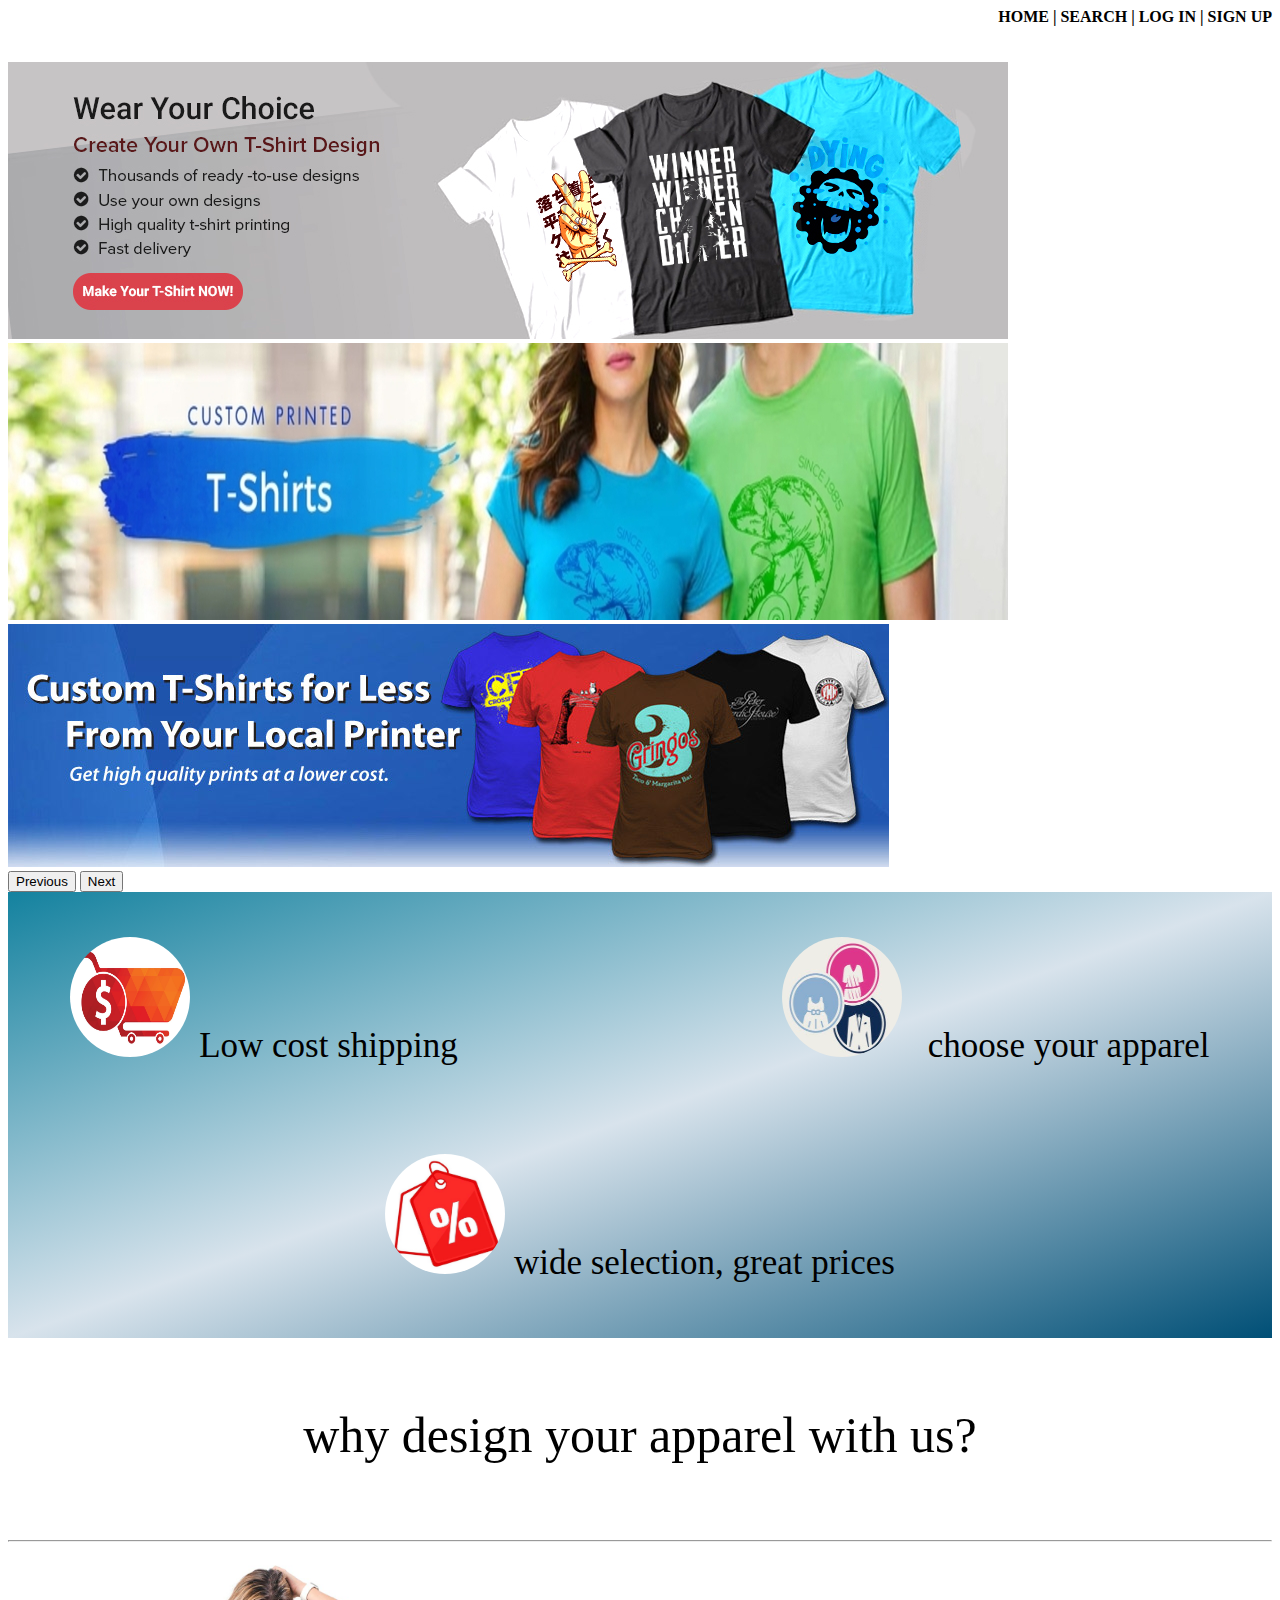
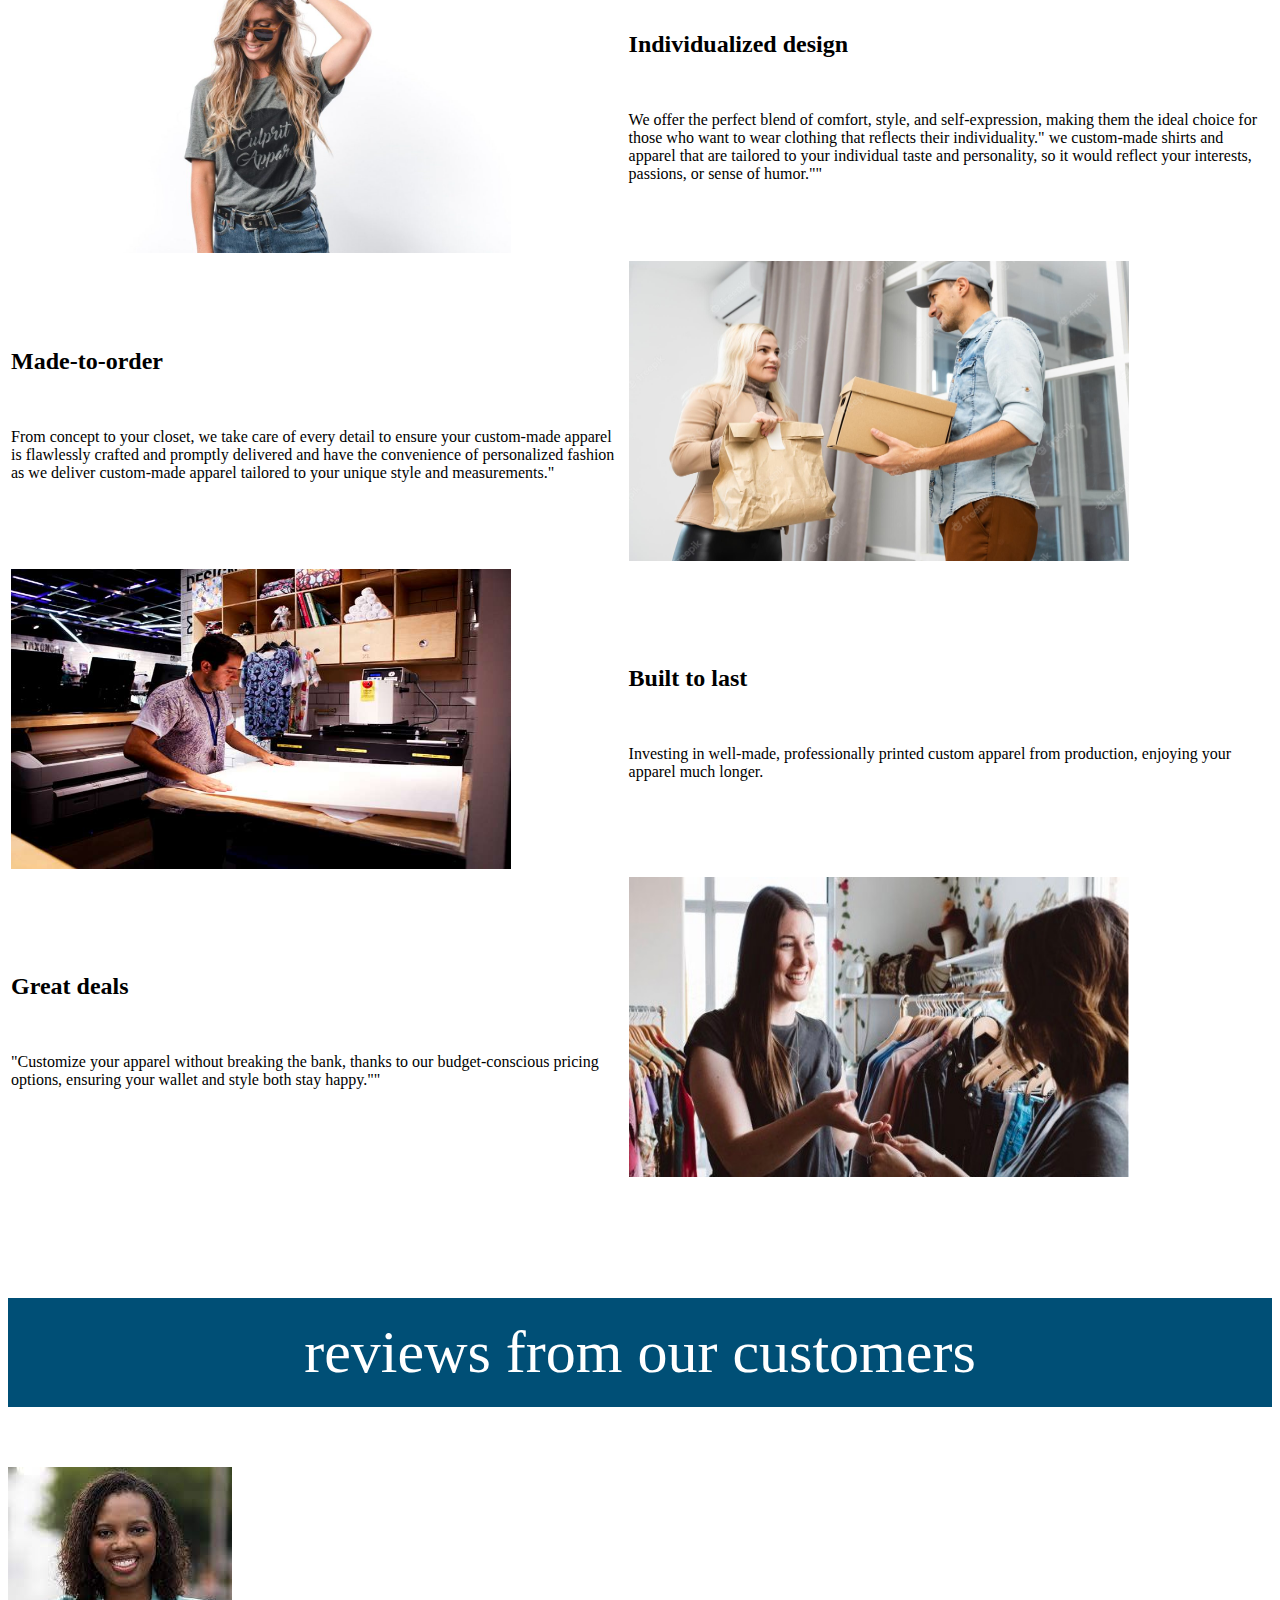
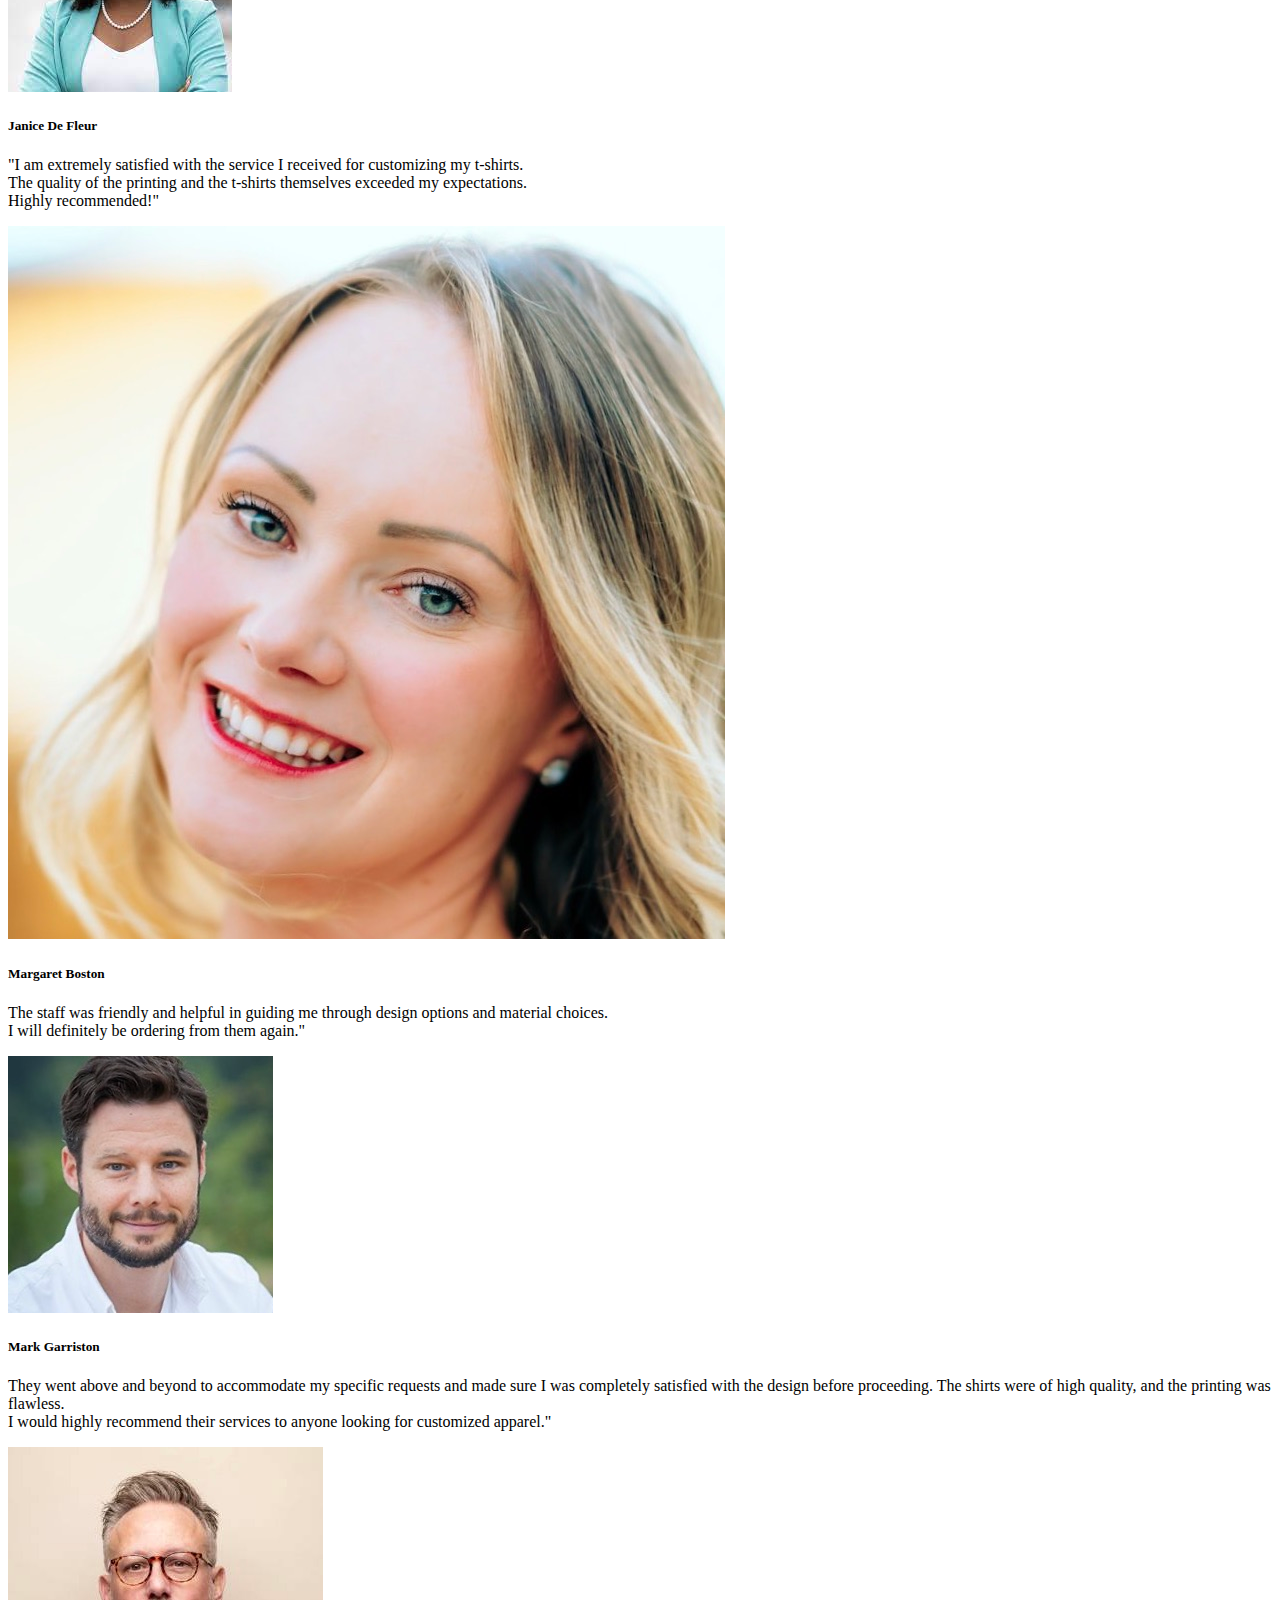
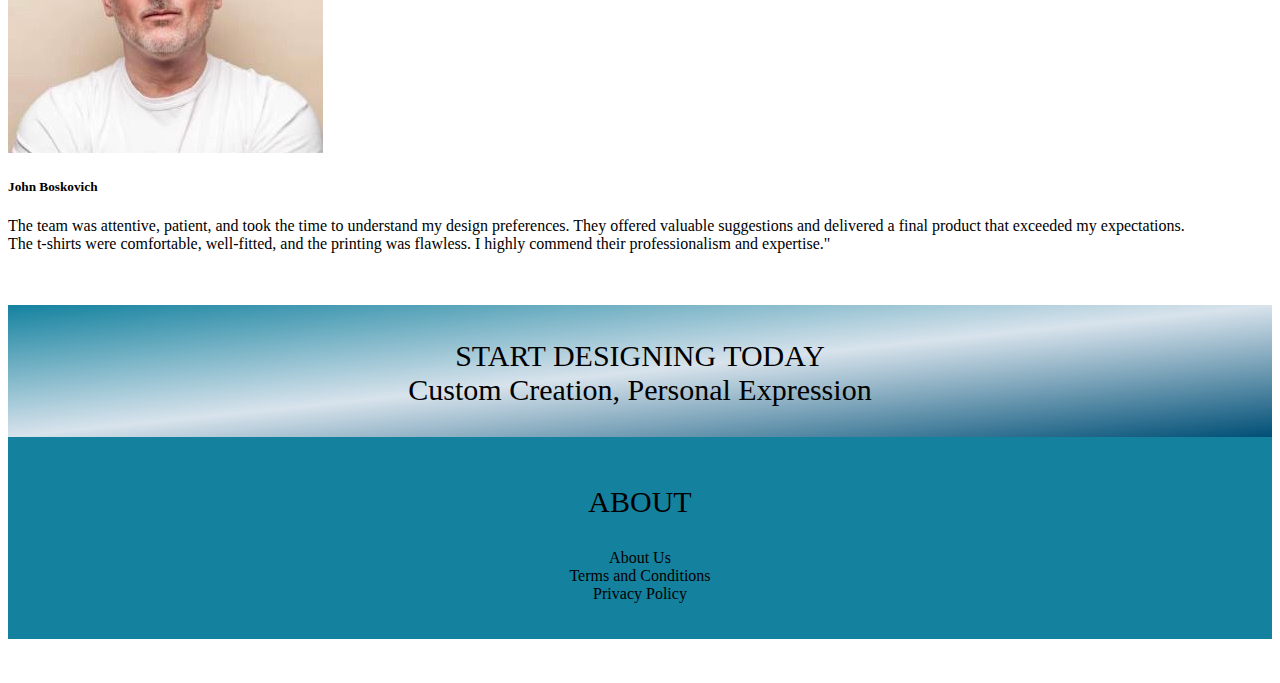
<file: index.html>
<!DOCTYPE html>
<html>
  <head>
    <meta charset="utf-8">
    <meta http-equiv="X-UA-Compatible" content="IE=edge">
    <title></title>
    <meta name="description" content="">
    <meta name="viewport" content="width=device-width, initial-scale=1">
    <link href="https://cdn.jsdelivr.net/npm/bootstrap@5.3.0-alpha1/dist/css/bootstrap.min.css" rel="stylesheet" integrity="sha384-GLhlTQ8iRABdZLl6O3oVMWSktQOp6b7In1Zl3/Jr59b6EGGoI1aFkw7cmDA6j6gD" crossorigin="anonymous">
          <script src="https://cdn.jsdelivr.net/npm/bootstrap@5.3.0-alpha1/dist/js/bootstrap.bundle.min.js" integrity="sha384-w76AqPfDkMBDXo30jS1Sgez6pr3x5MlQ1ZAGC+nuZB+EYdgRZgiwxhTBTkF7CXvN" crossorigin="anonymous"></script>
          <script src="https://cdn.jsdelivr.net/npm/bootstrap@5.3.0-alpha1/dist/js/bootstrap.bundle.min.js"></script>
    <link rel="stylesheet" href="index.css">

  <style>
     a{
        text-decoration: none;
        color: black;
    }

    a:hover {
        color: #f2f2f2;
        font-size: 30px;
    }
    </style>
  </head>
  <link rel="stylesheet" rel="https://cdn.jsdelivr.net/npm/bootstrap@5.3.0-alpha1/dist/css/bootstrap.min.css">
    <nav>
      <b>
       <a href="home.html">HOME</a> |
       <a href="search.html">SEARCH</a> |
       <a href="login.html">LOG IN</a> |
       <a href="register.html">SIGN UP</a>
      </b>
   </nav>
   <br><br><br>
  <body>
    <div id="carouselExample" class="carousel slide">
      <div class="carousel-inner">
        <div class="carousel-item">
          <img src="carousel2.jpeg" class="d-block w-100 h-100" alt="...">
        </div>
        <div class="carousel-item">
          <img src="carouselc.jpg" class="d-block w-100 h-100" alt="...">
        </div>
        <div class="carousel-inner">
          <div class="carousel-item active">
            <img src="carousel4.jpeg" class="d-block w-100 h-100" alt="...">
          </div>
      </div>
      <button class="carousel-control-prev" type="button" data-bs-target="#carouselExample" data-bs-slide="prev">
        <span class="carousel-control-prev-icon" aria-hidden="true"></span>
        <span class="visually-hidden">Previous</span>
      </button>
      <button class="carousel-control-next" type="button" data-bs-target="#carouselExample" data-bs-slide="next">
        <span class="carousel-control-next-icon" aria-hidden="true"></span>
        <span class="visually-hidden">Next</span>
      </button>
    </div>
      <div class="why">
        <p class="logo"> <img class="logo" src="lc1.jpeg" height="120px" width="120px"> Low cost shipping  &nbsp; &nbsp; &nbsp; &nbsp; &nbsp; &nbsp; &nbsp; &nbsp; &nbsp; &nbsp; &nbsp; &nbsp; &nbsp; &nbsp; &nbsp; &nbsp; &nbsp; &nbsp;  <img class="logo" src="lc2.jpeg" height="120px" width="120px"> &nbsp; choose your apparel </p> <br>
         <p class="logo"> <img class="logo" src="lc3.jpeg" height="120px" width="120px"> wide selection, great prices</p>
      </div>
      <br>
      <p class="pros"> why design your apparel with us? </p>
      <br>
      <hr>
      <table>
        <tr>
          <td>
      <img class="img1" src="ts1.jpeg" width="500px" height="300px">
      </td>
      <td>
      <h2>Individualized design</h2>
      <br>
        <p>
          We offer the perfect blend of comfort, style, and self-expression, making them the ideal choice for those who want to wear clothing that reflects their individuality."
          we custom-made shirts and apparel that are tailored to your individual taste and personality, so it would reflect your interests, passions, or sense of humor.""
        </p>
        </td>
        </tr>
        <tr>
          <td>
            <h2>Made-to-order</h2>
            <br>
            <p> 
              From concept to your closet, we take care of every detail to ensure your custom-made apparel is flawlessly crafted and promptly delivered and have the 
              convenience of personalized fashion as we deliver custom-made apparel tailored to your unique style and measurements."
            </p>
        </td>
      <td>
        <img class="img2" src="ts2.jpeg" width="500px" height="300px">
      </td>
      </tr>
      
      <tr>
        <td>
      <img class="img3" src="ts3.jpeg" width="500px" height="300px">
      </td>
      
      <td>
      <h2>Built to last</h2>
      <br>
      <p> Investing in well-made, professionally printed custom apparel from production, enjoying your apparel much longer.
        </p>
      </td>
      </tr>
      <tr>
        <td>
          <h2>Great deals</h2>
          <br>
      <p>
        "Customize your apparel without breaking the bank, thanks to our budget-conscious pricing options, ensuring your wallet and style both stay happy.""
      </p>
        </td>
      <td>
        <img class="img4" src="ts4.jpeg" width="500px" height="300px">
      </td>
      </tr>
      </table>
      <br><br><br>
          <p class="review">reviews from our customers <br></p>
      <div class="d-inline-flex">
        <div class="card col-3 m-2" style="width: 18 rem;">
          <img src="rc1.jpeg" class="card-img-top" alt="camotes beach">
          <div class="card-body">
            <h5 class="card-title">Janice De Fleur</h5>
            <p class="card-text">
              "I am extremely satisfied with the service I received for customizing my t-shirts. <br>
              The quality of the printing and the t-shirts themselves exceeded my expectations. <br
              >Highly recommended!"
            </p>
          </div>
        </div>

        <div class="card col-3 m-2" style="width: 18 rem;">
          <img src="rc2.jpeg" class="card-img-top" alt="Osmena Peak">
          <div class="card-body">
            <h5 class="card-title">Margaret Boston</h5>
            <p class="card-text">
              The staff was friendly and helpful in guiding me through design options and material choices. <br>
              I will definitely be ordering from them again."
            </p>
          </div>
        </div>

        <div class="card col-3 m-2" style="width: 18 rem;">
          <img src="rc3.jpeg" class="card-img-top" alt="Sirao Flower Garden">
          <div class="card-body">
            <h5 class="card-title">Mark Garriston</h5>
            <p class="card-text">
              They went above and beyond to accommodate my specific requests and made sure I was completely satisfied with the design before proceeding. The shirts were of high quality, and the printing was flawless. <br>
               I would highly recommend their services to anyone looking for customized apparel."
            </p>
          </div>
        </div>

        <div class="card col-3 m-4" style="width: 18 rem;">
          <img src="rc4.jpeg" class="card-img-top" alt="Sirao Flower Garden">
          <div class="card-body">
            <h5 class="card-title">John Boskovich</h5>
            <p class="card-text"> The team was attentive, patient, and took the time to understand my design preferences. They offered valuable suggestions and delivered a final product that exceeded my expectations.<br>
               The t-shirts were comfortable, well-fitted, and the printing was flawless. I highly commend their professionalism and expertise."
          </div>
        </div>
  </div>    
      <br><br>
      <div class="tagline">
          <br>
        START DESIGNING TODAY<br>
        Custom Creation, Personal Expression
        <br>
        </div>
      <div class="footer">
        <br>
        <p class="title"> ABOUT</p> 
        <a href=""> About Us </a><br>
        <a href=""> Terms and Conditions</a> <br>
        <a href=""> Privacy Policy </a> 
        <br><br> <br>
        </div>
        <br><br>
      </body>
</html>
</file>
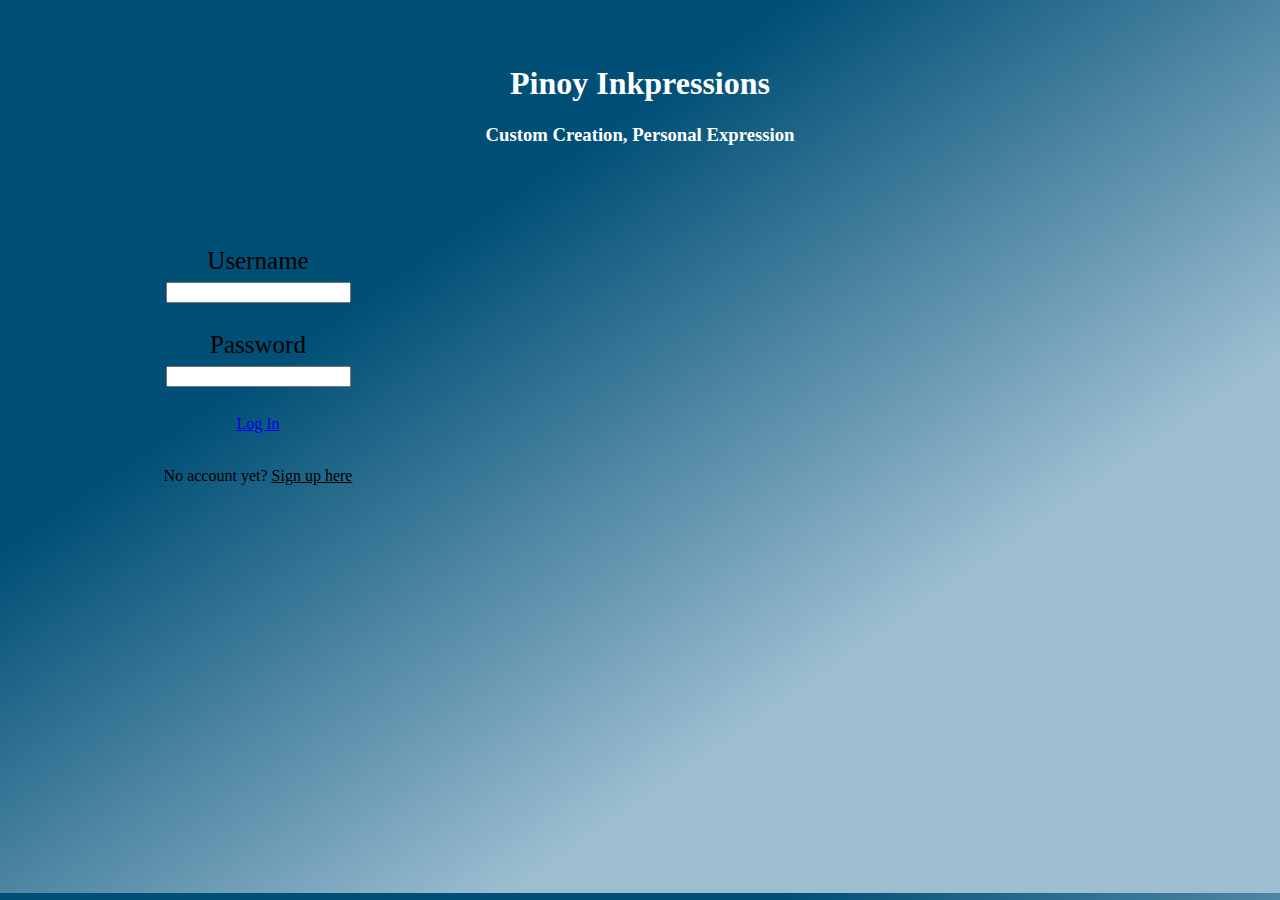
<file: login.html>
<!DOCTYPE html>
<html>
    <head>
        <meta charset="utf-8">
        <meta http-equiv="X-UA-Compatible" content="IE=edge">
        <title></title>
        <meta name="description" content="">
        <meta name="viewport" content="width=device-width, initial-scale=1">
        <link href="https://cdn.jsdelivr.net/npm/bootstrap@5.3.0-alpha1/dist/css/bootstrap.min.css" rel="stylesheet" integrity="sha384-GLhlTQ8iRABdZLl6O3oVMWSktQOp6b7In1Zl3/Jr59b6EGGoI1aFkw7cmDA6j6gD" crossorigin="anonymous">
              <script src="https://cdn.jsdelivr.net/npm/bootstrap@5.3.0-alpha1/dist/js/bootstrap.bundle.min.js" integrity="sha384-w76AqPfDkMBDXo30jS1Sgez6pr3x5MlQ1ZAGC+nuZB+EYdgRZgiwxhTBTkF7CXvN" crossorigin="anonymous"></script>
              <script src="https://cdn.jsdelivr.net/npm/bootstrap@5.3.0-alpha1/dist/js/bootstrap.bundle.min.js"></script>
            <link rel="stylesheet" href="login.css">
    </head>
    <body>
        <br><br>
    <h1>Pinoy Inkpressions</h1>
    <h3>Custom Creation, Personal Expression</h3>
    <br><br><br>
        <div class="container p-3 my-3 border">
            <div class="form">
                <form>
                    <br>
                    <label for="username">Username </label> <br>
                    <input type="text" id="uname" name="uname">  <br><br>
                    <label for="password">Password </label>  <br>
                    <input type="text id=password" name="password">  <br><br>
                </form>
                <a href="capstone.html" class="btn btn-success btn-lg" role="button" >Log In</a> <br><br>
                 <p>No account yet? <a href="register.html" class="option"> Sign up here </a> </p>
                </div>
        </div> 
        <br><br><br> <br><br><br> <br><br><br> <br><br><br>
        <script src="" async defer></script>
    </body>
</html>
</file>
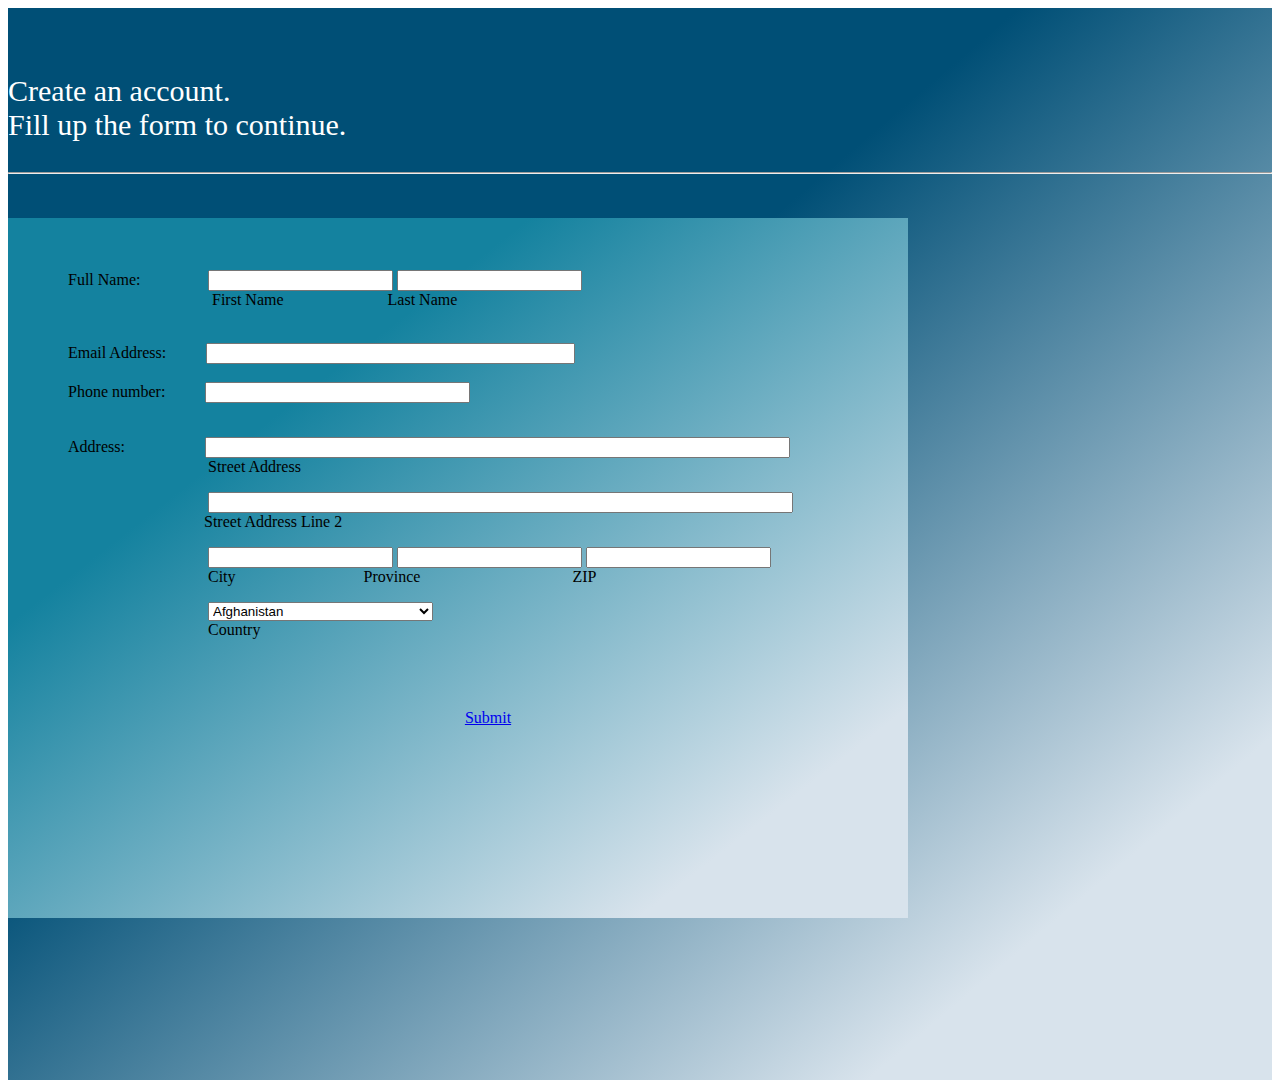
<file: register.html>
<!DOCTYPE html>

<html>
    <head>
        <meta charset="utf-8">
    <meta http-equiv="X-UA-Compatible" content="IE=edge">
    <title></title>
    <meta name="description" content="">
    <meta name="viewport" content="width=device-width, initial-scale=1">
    <link href="https://cdn.jsdelivr.net/npm/bootstrap@5.3.0-alpha1/dist/css/bootstrap.min.css" rel="stylesheet" integrity="sha384-GLhlTQ8iRABdZLl6O3oVMWSktQOp6b7In1Zl3/Jr59b6EGGoI1aFkw7cmDA6j6gD" crossorigin="anonymous">
          <script src="https://cdn.jsdelivr.net/npm/bootstrap@5.3.0-alpha1/dist/js/bootstrap.bundle.min.js" integrity="sha384-w76AqPfDkMBDXo30jS1Sgez6pr3x5MlQ1ZAGC+nuZB+EYdgRZgiwxhTBTkF7CXvN" crossorigin="anonymous"></script>
          <script src="https://cdn.jsdelivr.net/npm/bootstrap@5.3.0-alpha1/dist/js/bootstrap.bundle.min.js"></script>
    <link rel="stylesheet" href="register.css">
    </head>
    
    <body>
        <div class="content">
            <br><br>
        <p class="header">Create an account. <br>
            Fill up the form to continue.
        </p>
        <hr>
        <br><br>
        <div class="container p-3 my-3 border">
        <div class="form">
        <form>
              <br><br>      
                 <p>Full Name: &nbsp;&nbsp;&nbsp;&nbsp;&nbsp;&nbsp;&nbsp;&nbsp;&nbsp;&nbsp;&nbsp;&nbsp;&nbsp;&nbsp;&nbsp; <input type="text" id="fname" name="fname">  <input type="text" id="lname" name="lname"><br>
                    &nbsp;&nbsp;&nbsp;&nbsp;&nbsp;&nbsp;&nbsp;&nbsp;&nbsp;&nbsp;&nbsp;&nbsp;&nbsp;&nbsp;&nbsp;&nbsp;&nbsp;&nbsp;&nbsp;&nbsp;&nbsp;&nbsp;&nbsp;&nbsp;&nbsp;&nbsp;&nbsp;&nbsp;&nbsp;&nbsp;&nbsp;&nbsp;&nbsp;&nbsp;&nbsp;
                    First Name &nbsp; &nbsp;&nbsp; &nbsp; &nbsp; &nbsp; &nbsp; &nbsp;  &nbsp;&nbsp;&nbsp;&nbsp;&nbsp;&nbsp;&nbsp; &nbsp;&nbsp;Last Name</p>
                    <br>
                    <label for="email">Email Address: </label> &nbsp;&nbsp;&nbsp;&nbsp;&nbsp;&nbsp;&nbsp;&nbsp;
                    <input type="text" id="email" name="email" size="43"><br><br>
                    <label for="number">Phone number: </label>&nbsp;&nbsp;&nbsp;&nbsp;&nbsp;&nbsp;&nbsp;&nbsp;
                    <input type="text" id="number" name="number" size="30"><br><br>
                <p>Address:   &nbsp;&nbsp;&nbsp;&nbsp;&nbsp;&nbsp;&nbsp;&nbsp;&nbsp;&nbsp;&nbsp;&nbsp;&nbsp;&nbsp;&nbsp;&nbsp;&nbsp;&nbsp; <input type="text" id="address" name="address" size="70"> <br>
                    &nbsp;&nbsp;&nbsp;&nbsp;&nbsp;&nbsp;&nbsp;&nbsp;&nbsp;&nbsp;&nbsp;&nbsp;&nbsp;&nbsp;&nbsp;&nbsp;&nbsp;&nbsp;&nbsp;&nbsp;&nbsp;&nbsp;&nbsp;&nbsp;&nbsp;&nbsp;&nbsp;&nbsp;&nbsp;&nbsp;&nbsp;&nbsp;&nbsp;&nbsp;&nbsp;Street Address</p>
        
                    <p> &nbsp;&nbsp;&nbsp;&nbsp;&nbsp;&nbsp;&nbsp;&nbsp;&nbsp;&nbsp;&nbsp;&nbsp;&nbsp;&nbsp;&nbsp;&nbsp;&nbsp;&nbsp;&nbsp;&nbsp;&nbsp;&nbsp;&nbsp;&nbsp;&nbsp;&nbsp;&nbsp;&nbsp;&nbsp;&nbsp;&nbsp;&nbsp;&nbsp;&nbsp;&nbsp;<input type="text" id="address" name="address" size="70"><br>
                        &nbsp;&nbsp;&nbsp;&nbsp;&nbsp;&nbsp;&nbsp;&nbsp;&nbsp;&nbsp;&nbsp;&nbsp;&nbsp;&nbsp;&nbsp;&nbsp;&nbsp;&nbsp;&nbsp;&nbsp;&nbsp;&nbsp;&nbsp;&nbsp;&nbsp;&nbsp;&nbsp;&nbsp;&nbsp;&nbsp;&nbsp;&nbsp;&nbsp;&nbsp;Street Address Line 2</p>
                    
                    <p> &nbsp;&nbsp;&nbsp;&nbsp;&nbsp;&nbsp;&nbsp;&nbsp;&nbsp;&nbsp;&nbsp;&nbsp;&nbsp;&nbsp;&nbsp;&nbsp;&nbsp;&nbsp;&nbsp;&nbsp;&nbsp;&nbsp;&nbsp;&nbsp;&nbsp;&nbsp;&nbsp;&nbsp;&nbsp;&nbsp;&nbsp;&nbsp;&nbsp;&nbsp; <input type="text" id="city" name="city">  <input type="text" id="province" name="province"> <input type="number" id="postal" name="postal" size="5"><br>
                        &nbsp;&nbsp;&nbsp;&nbsp;&nbsp;&nbsp;&nbsp;&nbsp;&nbsp;&nbsp;&nbsp;&nbsp;&nbsp;&nbsp;&nbsp;&nbsp;&nbsp;&nbsp;&nbsp;&nbsp;&nbsp;&nbsp;&nbsp;&nbsp;&nbsp;&nbsp;&nbsp;&nbsp;&nbsp;&nbsp;&nbsp;&nbsp;&nbsp;&nbsp; City &nbsp; &nbsp;&nbsp; &nbsp; &nbsp; &nbsp; &nbsp; &nbsp; &nbsp; &nbsp; &nbsp; &nbsp; &nbsp; &nbsp; &nbsp; &nbsp;&nbsp;Province &nbsp;&nbsp;&nbsp;&nbsp;&nbsp;&nbsp;&nbsp;&nbsp;&nbsp;&nbsp;&nbsp;&nbsp;&nbsp;&nbsp;&nbsp;&nbsp; &nbsp;&nbsp;&nbsp;&nbsp;&nbsp;&nbsp;&nbsp;&nbsp;&nbsp;&nbsp;&nbsp;&nbsp;&nbsp;&nbsp;
                        &nbsp;&nbsp;&nbsp;&nbsp; ZIP</p>

                    <p> &nbsp;&nbsp;&nbsp;&nbsp;&nbsp;&nbsp;&nbsp;&nbsp;&nbsp;&nbsp;&nbsp;&nbsp;&nbsp;&nbsp;&nbsp;&nbsp;&nbsp;&nbsp;&nbsp;&nbsp;&nbsp;&nbsp;&nbsp;&nbsp;&nbsp;&nbsp;&nbsp;&nbsp;&nbsp;&nbsp;&nbsp;&nbsp;&nbsp;&nbsp;
                    <select name="country" id="country" value="Select country"> 
                        <option value="Afghanistan">Afghanistan</option>
                        <option value="Albania">Albania</option>
                        <option value="Algeria">Algeria</option>
                        <option value="Andorra">Andorra</option>
                        <option value="Angola">Angola</option>
                        <option value="Antigua and Barbuda">Antigua and Barbuda</option>
                        <option value="Argentina">Argentina</option>
                        <option value="Armenia">Armenia</option>
                        <option value="Australia">Australia</option>
                        <option value="Austria">Austria</option>
                        <option value="Azerbaijan">Azerbaijan</option>
                        <option value="Bahamas">Bahamas</option>
                        <option value="Bahrain">Bahrain</option>
                        <option value="Bangladesh">Bangladesh</option>
                        <option value="Barbados">Barbados</option>
                        <option value="Belarus">Belarus</option>
                        <option value="Belgium">Belgium</option>
                        <option value="Belize">Belize</option>
                        <option value="Benin">Benin</option>
                        <option value="Bhutan">Bhutan</option>
                        <option value="Bolivia">Bolivia</option>
                        <option value="Bosnia and Herzegovina">Bosnia and Herzegovina</option>
                        <option value="Botswana">Botswana</option>
                        <option value="Brazil">Brazil</option>
                        <option value="Bulgaria">Bulgaria</option>
                        <option value="Brunei">Brunei</option>
                        <option value="Burkina Faso">Burkina Faso</option>
                        <option value="Burundi">Burundi</option>
                        <option value="Côte d'Ivoire">Côte d'Ivoire</option>
                        <option value="Cabo Verde">Cabo Verde</option>
                        <option value="Cambodia">Cambodia</option>
                        <option value="Cameroon">Cameroon</option>
                        <option value="Canada">Canada</option>
                        <option value="Central African Republic">Central African Republic</option>
                        <option value="Chad">Chad</option>
                        <option value="Chile">Chile</option>
                        <option value="China">China</option>
                        <option value="Colombia">Colombia</option>
                        <option value="Comoros">Comoros</option>
                        <option value="Congo (Congo-Brazzaville)">Congo (Congo-Brazzaville)</option>
                        <option value="Costa Rica">Costa Rica</option>
                        <option value="Croatia">Croatia</option>
                        <option value="Cuba">Cuba</option>
                        <option value="Cyprus">Cyprus</option>
                        <option value="Czechia (Czech Republic)">Czechia (Czech Republic)</option>
                        <option value="Democratic Republic of the Congo">Democratic Republic of the Congo</option>
                        <option value="Denmark">Denmark</option>
                        <option value="Djibouti">Djibouti</option>
                        <option value="Dominica">Dominica</option>
                        <option value="Dominican Republic">Dominican Republic</option>
                        <option value="Ecuador">Ecuador</option>
                        <option value="Egypt">Egypt</option>
                        <option value="El Salvador">El Salvador</option>
                        <option value="Equatorial Guinea">Equatorial Guinea</option>
                        <option value="Eritrea">Eritrea</option>
                        <option value="Estonia">Estonia</option>
                        <option value="Eswatini/Swaziland">Eswatini/Swaziland</option>
                        <option value="Ethiopia">Ethiopia</option>
                        <option value="Fiji">Fiji</option>
                        <option value="Finland">Finland</option>
                        <option value="Gambia">Gambia</option>
                        <option value="Georgia">Georgia</option>
                        <option value="Germany">Germany</option>
                        <option value="Ghana">Ghana</option>
                        <option value="Greece">Greece</option>
                        <option value="Grenada">Grenada</option>
                        <option value="Guatemala">Guatemala</option>
                        <option value="Guyana">Guyana</option>
                        <option value="Haiti">Haiti</option>
                        <option value="Honduras">Honduras</option>
                        <option value="Hungary">Hungary</option>
                        <option value="Iceland">Iceland</option>
                        <option value="India">India</option>
                        <option value="Indonesia">Indonesia</option>
                        <option value="Iran">Iran</option>
                        <option value="Iraq">Iraq</option>
                        <option value="Ireland">Ireland</option>
                        <option value="Israel">Israel</option>
                        <option value="Italy">Italy</option>
                        <option value="Jamaica">Jamaica</option>
                        <option value="Japan">Japan</option>
                        <option value="Jordan">Jordan</option>
                        <option value="Kazakhstan">Kazakhstan</option>
                        <option value="Kenya">Kenya</option>
                        <option value="Kuwait">Kuwait</option>
                        <option value="Kyrgyzstan">Kyrgyzstan</option>
                        <option value="Laos">Laos</option>
                        <option value="Latvia">Latvia</option>
                        <option value="Lebanon">Lebanon</option>
                        <option value="Lesotho">Lesotho</option>
                        <option value="Libya">Libya</option>
                        <option value="Lithuania">Lithuania</option>
                        <option value="Luxembourg">Luxembourg</option>
                        <option value="Madagascar">Madagascar</option>
                        <option value="Malawi">Malawi</option>
                        <option value="Malaysia">Malaysia</option>
                        <option value="Maldives">Maldives</option>
                        <option value="Mali">Mali</option>
                        <option value="Malta">Malta</option>
                        <option value="Mauritania">Mauritania</option>
                        <option value="Mauritius">Mauritius</option>
                        <option value="Mexico">Mexico</option>
                        <option value="Moldova">Moldova</option>
                        <option value="Monaco">Monaco</option>
                        <option value="Mongolia">Mongolia</option>
                        <option value="Morocco">Morocco</option>
                        <option value="Myanmar (formerly Burma)">Myanmar (formerly Burma)</option>
                        <option value="Philippines">Philippines</option>
                        </select> <br>
                        &nbsp;&nbsp;&nbsp;&nbsp;&nbsp;&nbsp;&nbsp;&nbsp;&nbsp;&nbsp;&nbsp;&nbsp;&nbsp;&nbsp;&nbsp;&nbsp;&nbsp;&nbsp;&nbsp;&nbsp;&nbsp;&nbsp;&nbsp;&nbsp;&nbsp;&nbsp;&nbsp;&nbsp;&nbsp;&nbsp;&nbsp;&nbsp; &nbsp;&nbsp;Country </p>            
                </form>
                <br><br><br>
                <section class="button"> <a href="capstone.html" class="btn btn-secondary btn-lg" role="button" >Submit</a> </section>
                
                </div>
            </div>
            
        <br><br><br><br><br><br><br><br><br>
        <div>
    </body>

</html>
</file>
<file: index.css>
html{
    
}

nav {
    float: right;
}

.ts2 , .ts4 {
    float: right;
} 

.review , .pros , .why {
    text-align: center;
}

.logo {
    border-radius: 50%;
    size: 10px;
}

.pros {
    font-size: 50px;
}

.logo {
    font-size: 35px;
}

.tagline {
    font-size: 30px;
    background:linear-gradient(to bottom right, #14829f, #d8e3ec, #004f76) ;
    text-align: center;
    padding-bottom: 30px;
}

.review {
    background-color: #004f76;
    padding-top: 20px;
    padding-bottom: 20px;
    font-size: 60px;
    color:#ffff;
}

.footer {
    background-color: #14829f;
    text-align: center;
}

.why {
    background: linear-gradient(to bottom right, #14829f, #d8e3ec, #004f76) ;
    padding-top: 10px;
    padding-bottom: 20px;
}
.title {
    font-size: 30px;
}
</file>
<file: login.css>
body {
    background: linear-gradient(to bottom right, #004f76 31%, #9dbed1 70%);
}
form {
    font-size: 25px;
}

.form {
    text-align: center;
}

.btn {
    size: 30px;
}

.container {
    height: 450px;
    width: 500px;
    border-color: black;
}

h1, h3 {
    text-align: center;
    color: #ffff;
}

.option {
    color:black;
}
input{
    size: 50px;
}
</file>
<file: register.css>
html {
}

body{

}

input {
size: 20px;
}

.form {
    margin-left:60px;
    
}

.button {
    text-align: center;
}

.container {
    height: 700px;
    width: 900px;
    background: linear-gradient(to bottom right, #14829f 29%, #d8e3ec 85%);
}

.header {
    font-size: 30px;
    color: #ffff;
}
 hr {
    color: solid black;
 }
.content {
    background: linear-gradient(to bottom right, #004f76 40%, #d8e3ec 84%);
}
</file>
